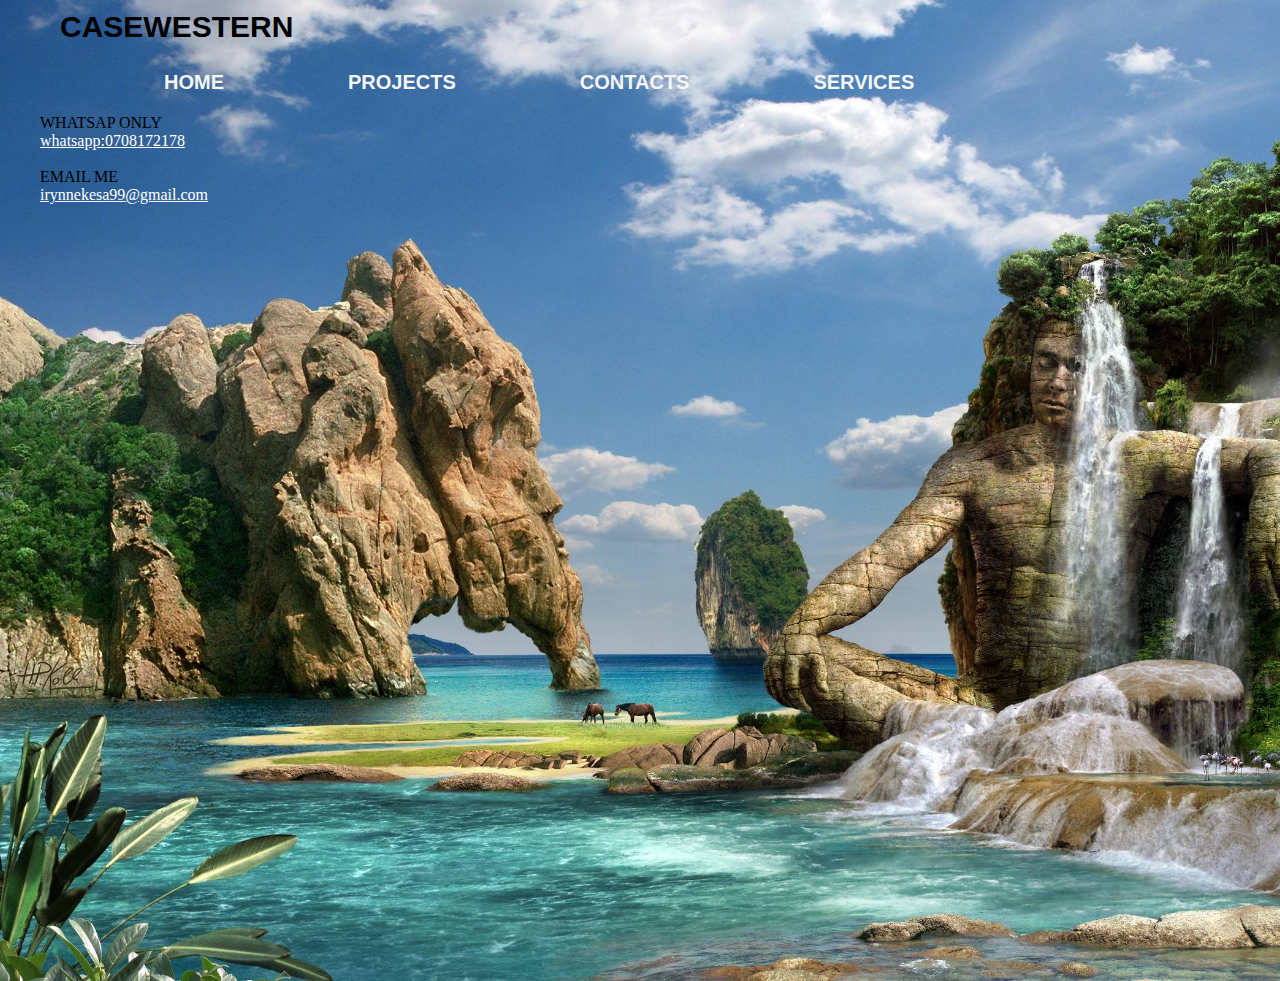
<file: contacts.html>
<!DOCTYPE html>
<html lang="en">
<head>
    <meta charset="UTF-8">
    <meta http-equiv="X-UA-Compatible" content="IE=edge">
    <meta name="viewport" content="width=device-width, initial-scale=1.0">
    <title>Document</title>
    <link rel="stylesheet" href="stylesheet.css">
    <body>
        <div class="main">
            <div class="navbar">
                <div class="icon">
                    <h2 class="logo">CASEWESTERN</h2>
    
                    <div class="menu">
                       <ul>
                        <li><a href="home.html"><li>HOME</li></a></li>
                        <li><a href="projects.html"><li>PROJECTS</li></a></li>
                        <li><a href="contacts.html"><li>CONTACTS</li></a></li>
                        <li><a href="services.html"><li>SERVICES</li></a></li>
                       </ul>
                       </div>


 <p style="color:black"> WHATSAP ONLY <a href="https://wa.me/256708172178" style="color:white">whatsapp:0708172178</p></a><br>
 <p style="color:black"> EMAIL ME <a href = "mailto:irynnekesa99@gmail.com" style="color:white">irynnekesa99@gmail.com</a></p>
 
    </div>
</body>
</html>
</file>
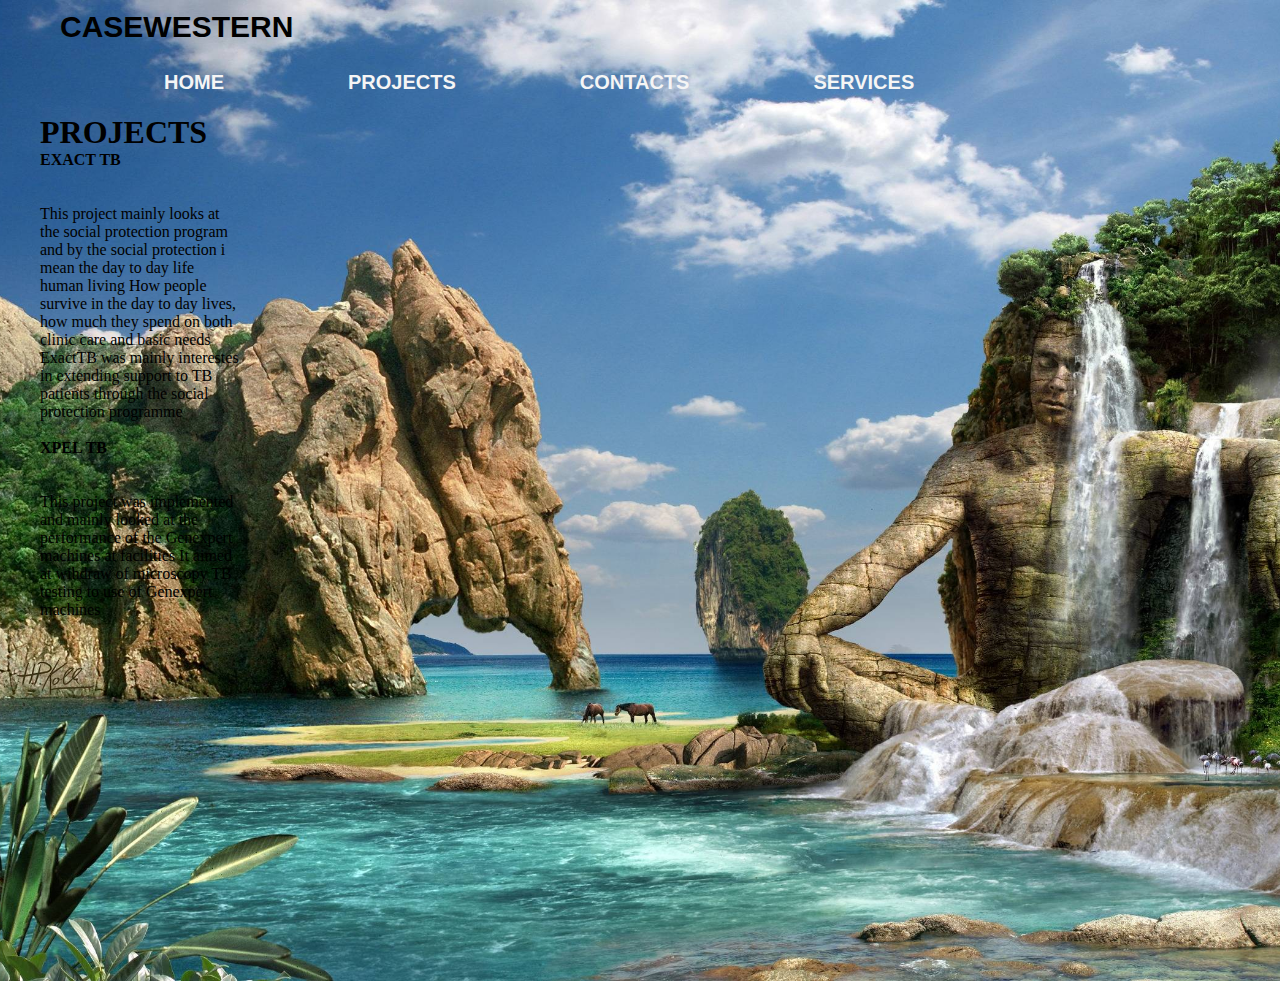
<file: projects.html>
<!DOCTYPE html>
<html lang="en">
<head>
    <meta charset="UTF-8">
    <meta http-equiv="X-UA-Compatible" content="IE=edge">
    <meta name="viewport" content="width=device-width, initial-scale=1.0">
    <title>Document</title>
    <link rel="stylesheet" href="stylesheet.css">
    <!DOCTYPE html>
<html lang="en">
<head>
    <title></title>
    <link rel="stylesheet" href="stylesheet.css">
</head>
    <div class="main">
        <div class="navbar">
            <div class="icon">
                <h2 class="logo">CASEWESTERN</h2>

                <div class="menu">
                   <ul>
                    <li><a href="home.html"><li>HOME</li></a></li>
                    <li><a href="projects.html"><li>PROJECTS</li></a></li>
                    <li><a href="contacts.html"><li>CONTACTS</li></a></li>
                    <li><a href="services.html"><li>SERVICES</li></a></li>
                   </ul>
                   </div>
    <body>
        <h1>PROJECTS</h1>
    <h4>EXACT TB</h4><br><br>
    <p>This project mainly looks at the social protection program and by the social protection i mean the day to day life human living
    How people survive in the day to day lives, how much they spend on both clinic care and basic needs 
    ExactTB was mainly interestes in extending support to TB patients through the social protection programme</p>
    <br>
    <h4>XPEL TB</h4><br><br>
       <p>This project was implemented and mainly looked at the performance of the Genexpert machines at facilities
        It aimed at wihdraw of microscopy TB testing to use of Genexpert machines
       </p>
</body>
</html>
</file>
<file: stylesheet.css>
*{
margin:0;
padding:0;

}
.main{
      width: 100;
      background-image: url(picy.jpg);
      background-position: center;
      background-size:cover;
      height:109vh;
}

.navbar{
     width:1200px;
     height:75px;
     margin:auto;

}

.icon{
    width:200px;
    float:left;
    height:70px;

}

.logo{
      color:black;
      font-size:30px;
      font-family: Arial;
      padding-left: 20px;
      float:left;
      padding-top: 10px;

}

.menu{ 
    width:400px;
    float:left;
    height:70px;  
}

ul{
    float:left;
    display:flex;
    justify-content:center;
    align-items:center;

}
ul li{
    list-style: none;
    margin-left: 62px;
    margin-top: 27px;
    font-size: 20px;
    font-weight: 200px;

}
 ul li a{
       text-decoration: none;
       color:whitesmoke;
       font-family: Arial;
       font-weight: bold;
       transition: 0.4s ease-in-out;
 }

 ul li a:hover{
     color:black;
    

 }
 .search{
    width:330px;
    float:left;
    margin-left: 270px;

 }
 .srch{
      font-family:'Times New Roman';
      width:200px;
      height:40px;
      background: transparent;
      border:1px  solid black;
      margin-top: 13px;
      color:orange;
      border-right: none;
      font-size: 16px;
      float:left;
      padding:10px;
      border-bottom-left-radius: 5px;
      border-bottom-right-radius: 5px;

 }

.btn{
    width:100%;
    height:40px;
    background: grey;
    border: 2px solid;
    margin-top: 13px;
    color:aliceblue;
    font-size: 15px;
    border-bottom-right-radius: 5px ;
    border-bottom-right-radius: 5px;

}

.btn:focus{
        outline:none;

}

.srch:focus{
    outline:none;

}

.content{
    width:1200px;
    height:auto;
    margin:auto;
    color:WHITE;
    position:relative;
}

.content .par{
   padding-left: 20px;
   padding-bottom: 25px;
   font-family: Arial;
   letter-spacing:1.2px;
   line-height: 30px;

}

.content h1{
    font-family: 'Times New Roman';
    font-size: 100px;
    padding-left: 20%;
    margin-top: 9%;
    letter-spacing: 2px;

}
.content.cn{
    width:160px;
    height:40px;
    background:orange;
    border: none;
    margin-bottom: 10px;
    margin-left: 20px;
    font-size: 18px;
    border-radius: 10px;
    cursor: pointer;
}

.content.cn a{
    text-decoration: none;
    color: blanchedalmond;
    transition: 3secs ease;
}
.cn.hover{
    background-color: azure;
}
.content span{
       color:rgb(175, 175, 47);
       font-size: 60px;

}
.form{
     width: 250px;
     height: 380px;
     background-color: linaer-gradient(to top,rgba(0,0,0,0.8)50%);
     position: absolute;
     top:-20px;
     left:870px;
     border-radius: 10px;
     padding: 25px;
}
.form h2{
       width:220px;
       font-family: sans-serif;
       text-align: center;
       color:blanchedalmond;
       font-size: 22px;
       background-color: orange;
       border-radius: 10px;
       margin: 2px;
       padding: 8px;

}
.form  input{
    width:240px;
    height:35px;
    background: transparent;
    border-bottom: 1px solid orange;
    border-top: none;
    border-left: none;
    color:bisque;
    font-size: 15px;
    letter-spacing:1px;
    margin-top: 30px;
    font-family: sans-serif;

}
.form input:focus{
     outline: none;
}

::placeholder{
    color: #fff;
    font-family: Arial;

}
.btnn{
    width: 240px;
    height: 40px;
    background: #ff7200;
    border: none;
    margin-top: 30px;
    font-size: 18px;
    border-radius: 10px;
    cursor: pointer;
    color:#fff;
    transition: 0.4s ease;
}
.btnn:hover{
     background: #ffff;
}

.btnn a{
     text-decoration: none;
     color: #000;
     font-weight: bold;
}
.form .link{
     font-family: Arial, Helvetica, sans-serif;
     font-size: 17px;
     padding-top: 20px;
     text-align: center;
}

.form .link a{
       text-decoration: none;
       color:#ff7200;
}

.liw{
    padding-top: 15px;
    padding-bottom: 10px;
    text-align: center;
}
</file>
